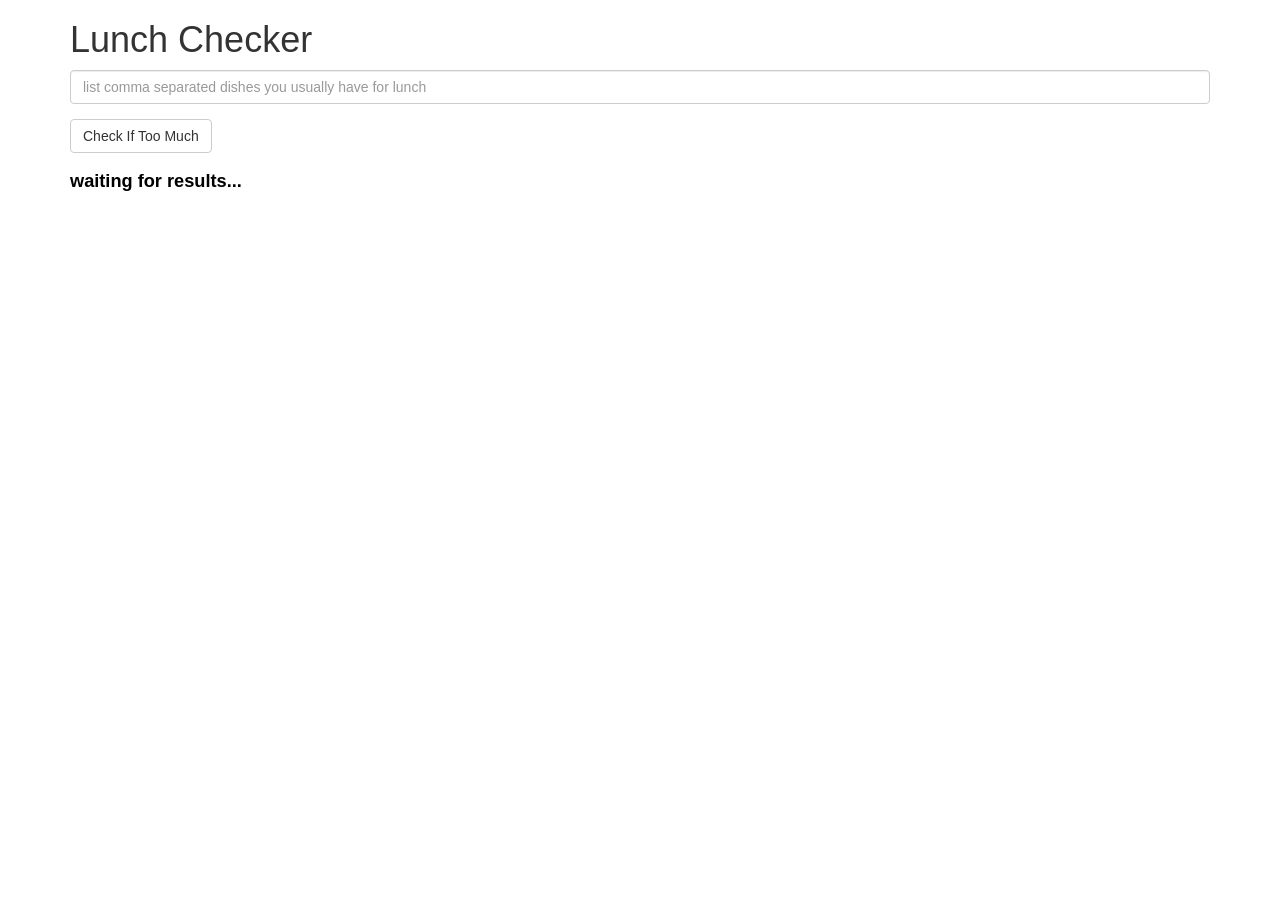
<file: module1-solution/index.html>
<!doctype html>
<html lang="en">
  <head>
    <title>Lunch Checker</title>
    <meta name="viewport" content="width=device-width, initial-scale=1">
    <link rel="stylesheet" href="styles/bootstrap.min.css">
    <link rel="stylesheet" href="styles/all.css">
    <style>
      .message { font-size: 1.3em; font-weight: bold; }
    </style>
  </head>
<body ng-app="LunchCheck">
   <div class="container" ng-controller="LunchCheckController">
     <h1>Lunch Checker</h1>

         <div class="form-group">
             <input id="lunch-menu" type="text"
             placeholder="list comma separated dishes you usually have for lunch"
             class="form-control"
             ng-model="dishes">
         </div>
         <div class="form-group">
             <button class="btn btn-default" ng-click="check()">Check If Too Much</button>
         </div>
         <div class="form-group message" ng-class="boxClass">
           {{resultMsg}}
         </div>
   </div>
   <script src="angular.min.js"></script>
   <script src="app.js"></script>
</body>
</html>
</file>
<file: module1-solution/styles/all.css>
.normal {
  color: #000;
}

.green {
  color: #008000;
  border: 1px solid #008000;
  border-radius: 10px;
  display: inline-block;
  padding: 0 10px;
}

.red {
  color: #ff2222;
  border: 1px solid #ff2222;
  border-radius: 10px;
  display: inline-block;
  padding: 0 10px;
}
</file>
